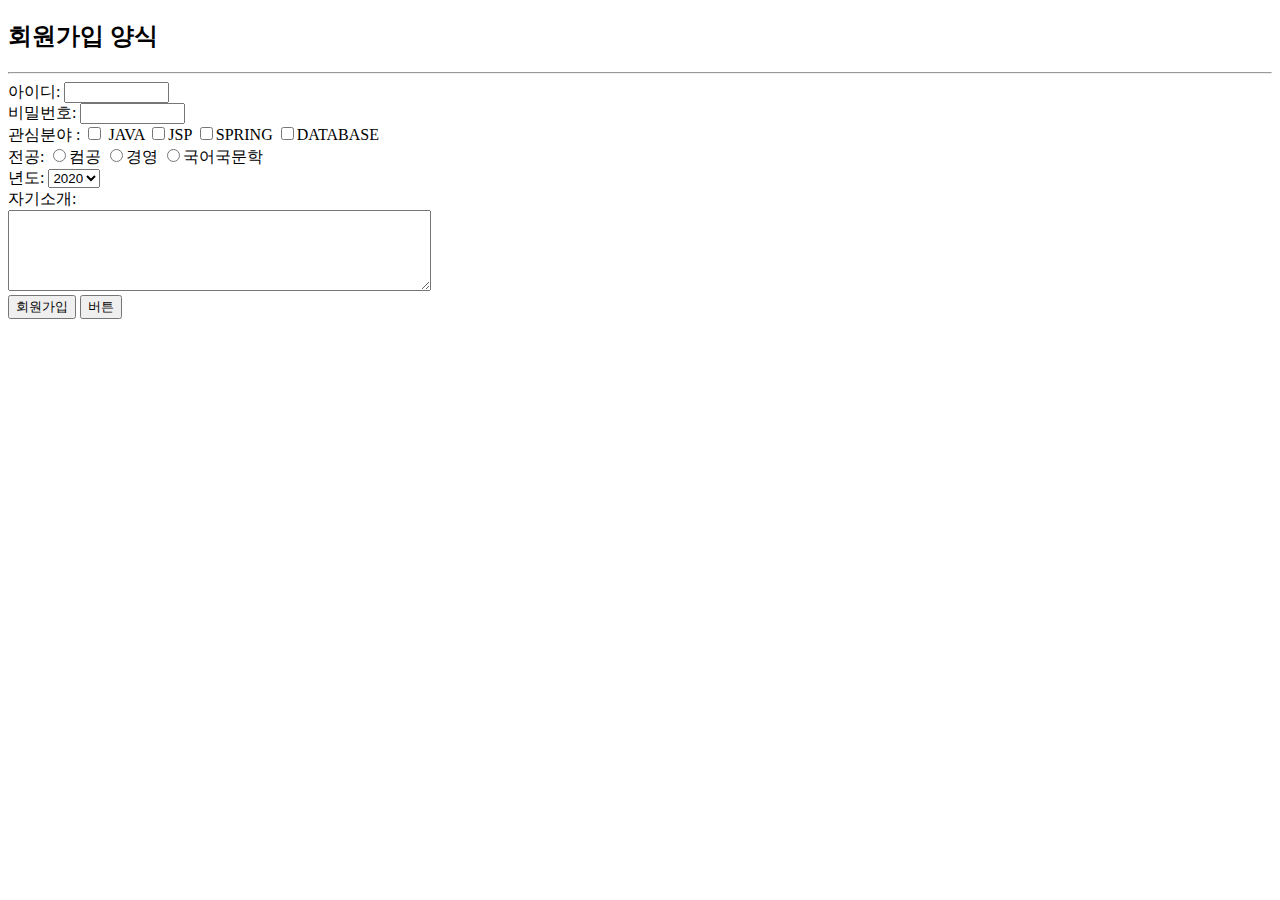
<file: HTML/src/main/webapp/form.html>
<!DOCTYPE html>
<html>
<head>
<meta charset="UTF-8">
<title>form 태그</title>
</head>

<body>
	<!-- form 태그는 서버에 데이터를 전송하기 위해서 사용 -->
	<form>
		<h2>회원가입 양식</h2>
		<hr>
		아이디: <input type="text" size="10"> <br>  <!-- 인라인 태그 -->
		비밀번호: <input type="password" size="10"><br>

		<!-- checkbox, radio는 name을 같은 그룹으로 그룹핑해서 사용해요 -->
		관심분야 :
		<input type="checkbox" name="intro"> JAVA  <!-- 배열형식으로 넘어감 -->
		<input type="checkbox" name="intro">JSP
		<input type="checkbox" name="intro">SPRING 
		<input type="checkbox" name="intro">DATABASE
		
		<br>
		전공:
		<input type="radio" name="major">컴공    <!-- 하나만 선택가능 -->
		<input type="radio" name="major">경영
		<input type="radio" name="major">국어국문학
		
		<br>
		년도:
		<select>
			<option>2020</option>
			<option>2021</option>
			<option>2022</option>
			<option>2023</option>
			<option>2024</option>
		</select>
		
		<br>
		자기소개:<br>
		<textarea rows="5" cols="50"></textarea>
		<br>
		<input type="submit" value="회원가입">
		<input type="button" value="버튼">
		
	
	</form>
</body>
</html>
</file>
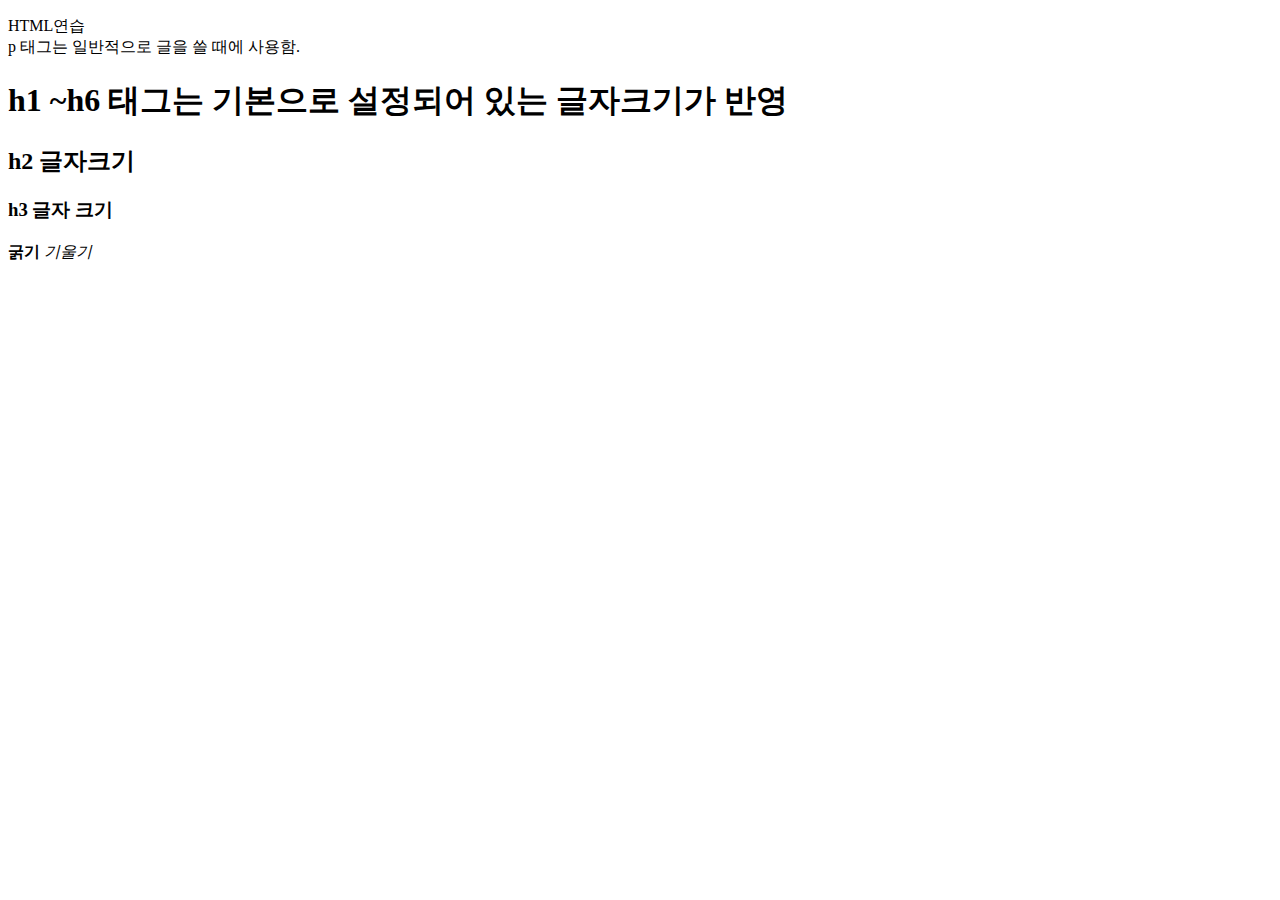
<file: HTML/src/main/webapp/hello.html>
<!DOCTYPE html> <!-- DOCTYPE은 해당 문서의 선언 -->
<html>  <!-- HTML 태그 시작 -->
	<head>  <!-- 현재 페이지의 정보를 선언 -->
		<meta charset="UTF-8"> 		<!-- 메타정보로 이 페이지로 인코딩 -->
		<title>맨 처음 만드는 HTML</title>	<!-- 이 페이지의 제목 -->
	</head>
<body>  		<!-- 화면에 보여질 내용을 작성 -->
	<p>			<!-- 문단을 구분하는 태그 -->
		HTML연습 <br>   <!--  문서의 줄바꿈 태그 -->
		p 태그는 일반적으로 글을 쓸 때에 사용함.
	</p>
	<h1> h1 ~h6 태그는 기본으로 설정되어 있는 글자크기가 반영</h1>
	<h2>h2 글자크기</h2>
	<h3>h3 글자 크기</h3>
	
	<b>굵기</b>
	<i>기울기</i>
</body>
</html>
</file>
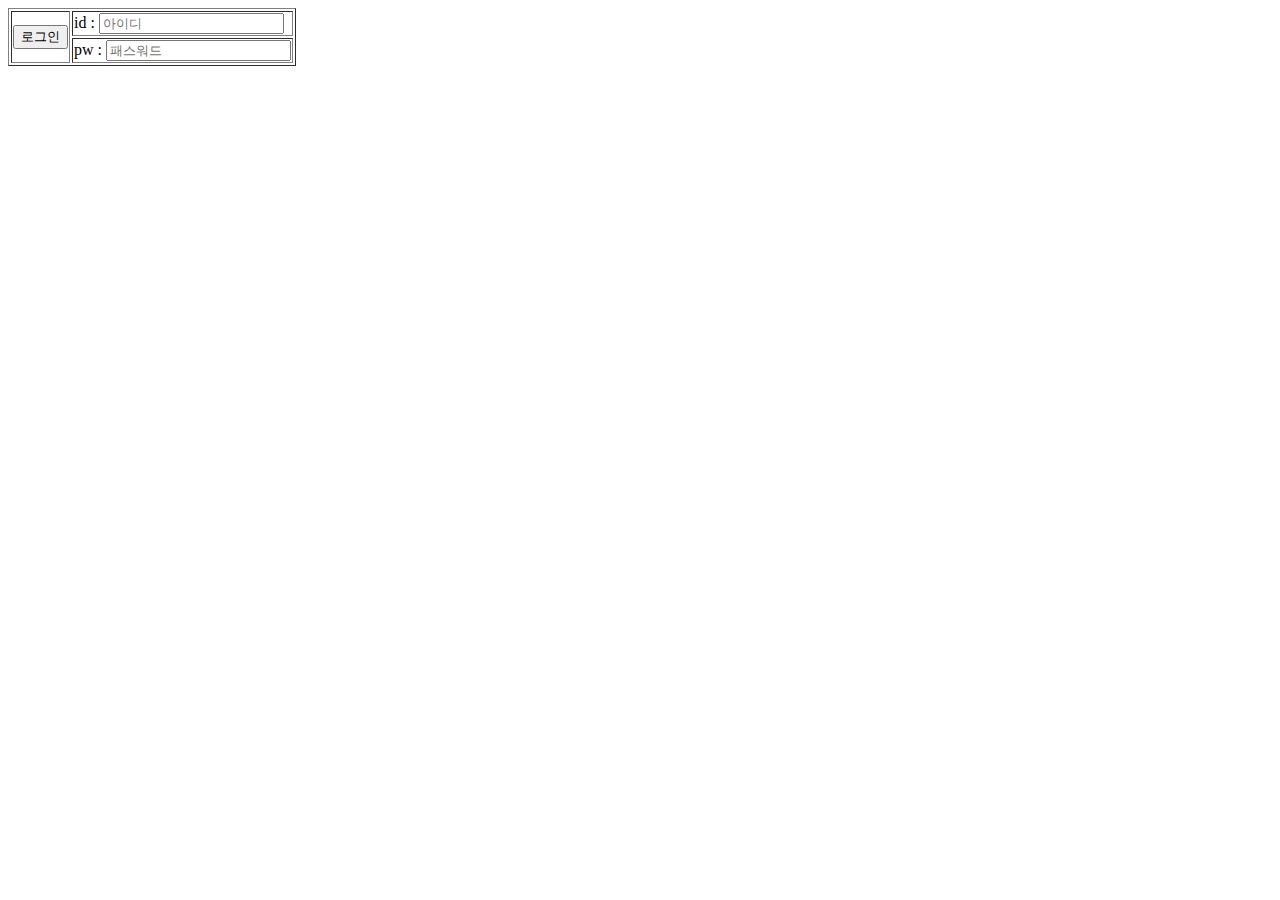
<file: HTML/src/main/webapp/login.html>
<!DOCTYPE html>
<html>
<head>
<meta charset="UTF-8">
<title>로그인</title>
</head>
<body>
	<!-- 로그인 페이지 만들기 -->
	<form>
		<table border="1">
			<tr>
			<td rowspan="2"><input type="button" value="로그인" ></td>
			<td>id : <input type="text" placeholder="아이디"> </td>
			</tr>
			<tr>
			<td>pw : <input type="text" placeholder="패스워드"> </td>
			</tr>
		</table>
	</form>
</body>
</html>
</file>
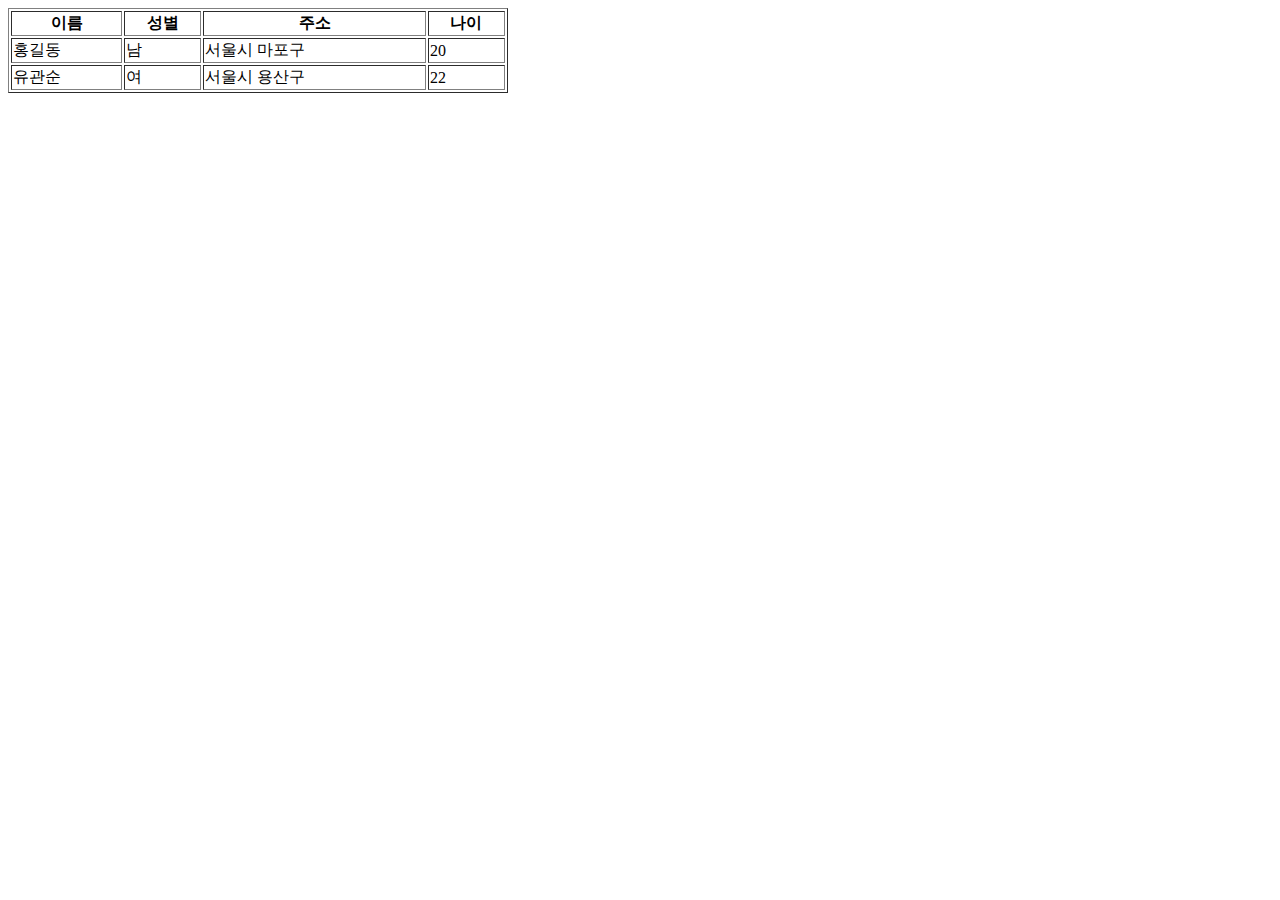
<file: HTML/src/main/webapp/table.html>
<!DOCTYPE html>
<html>
<head>
<meta charset="UTF-8">
<title>table 태그</title>
</head>

<body>
	<table border='1' width="500">
	  <tr>
	  	<th>이름</th>  <!--  th태그는 테이블 헤더 부분: 문자가 가운데 정렬+bold -->
	  	<th>성별</th>
	  	<th>주소</th>
	  	<th>나이</th>
	  </tr>
	  <tr>
	  	<td>홍길동</td>
	  	<td>남</td>
	  	<td>서울시 마포구</td>
	  	<td>20</td>
	  </tr>
	  <tr>
	  	<td>유관순</td>
	  	<td>여</td>
	  	<td>서울시 용산구</td>
	  	<td>22</td>
	  </tr>
	  
	</table>
</body>
</html>
</file>
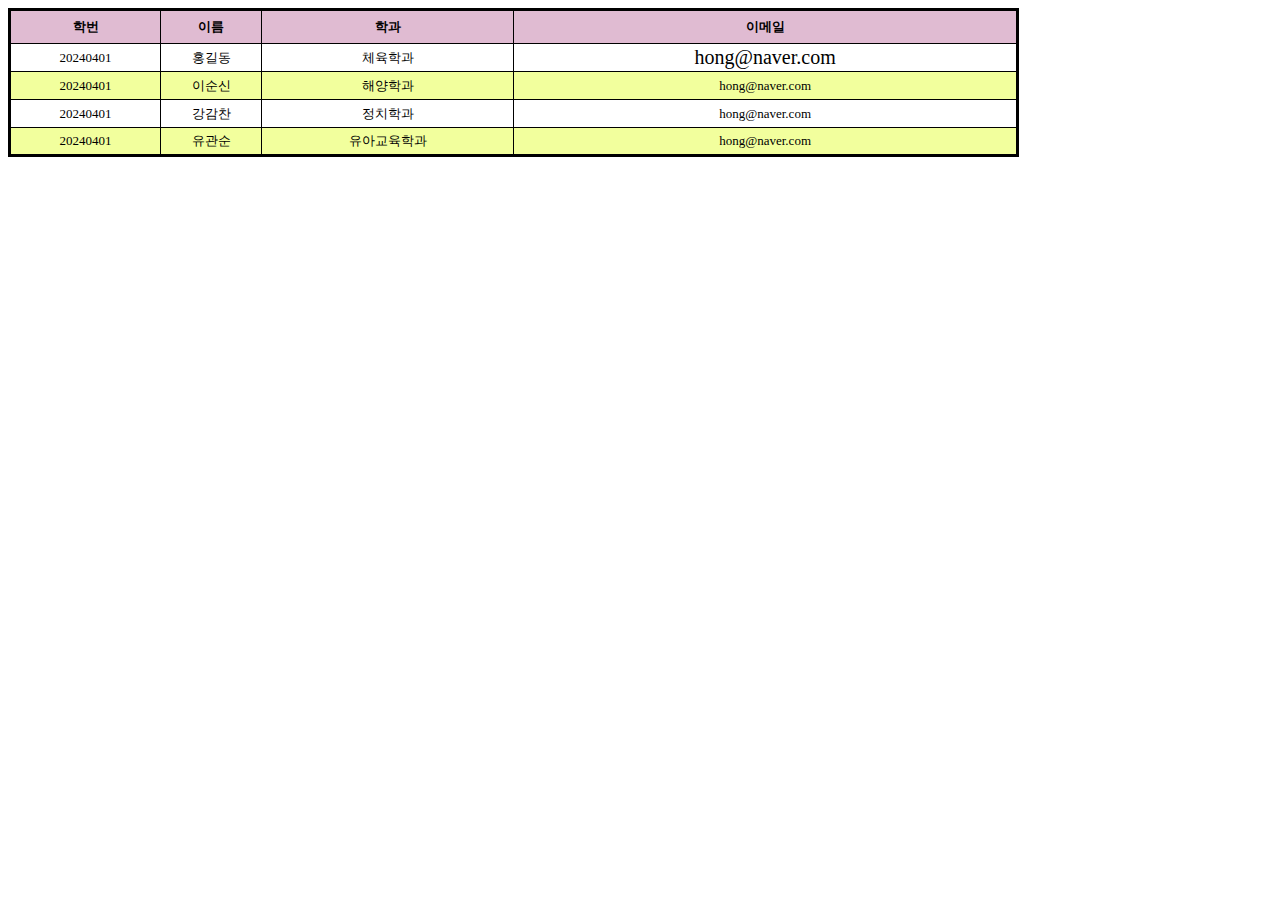
<file: HTML/src/main/webapp/table_css.html>
<!DOCTYPE html>
<html>
 <!-- 
 태그에 CSS 적용방법 3가지
   1. 태그에 직접 지정하는 방법 : style 속성 => 지정된 태그에만 적용
   2. head에 지정하는 방법 : <style> 태그를 사용 => 그 웹페이지에만 적용
   3. 외부 CSS파일을 지정하는 방법 : link 태그로 외부 CSS 파일을 지정 => 연결한 모든 페이지 적용
    -->
<head>
	<meta charset="UTF-8">
	<title> id/class 선택자로 표 꾸미기</title>
	<style type="text/css">
	</style>
	<link rel="stylesheet" type="text/css" href="css/style.css">
</head>
<body>
	<table border="1" id="tab">
		<tr>  <!-- 1행 표헤더, 항목(제목) -->
			<th id ="id">학번</th> <!-- th 제목열 -->
			<th id=name>이름</th>
			<th id="major">학과</th>
			<th id="email">이메일</th>
		</tr>
		<tr><!-- 2행 -->
		 	<td>20240401</td>
			<td>홍길동</td>
			<td>체육학과</td>
			<td style="font-weigth: bolder; font-size:20px;">hong@naver.com</td>
		</tr>
		<tr class="odd"><!-- 3행 -->
		 	<td>20240401</td>
			<td>이순신</td>
			<td>해양학과</td>
			<td>hong@naver.com</td>
		</tr>
		<tr><!-- 4행 -->
		 	<td>20240401</td>
			<td>강감찬</td>
			<td>정치학과</td>
			<td>hong@naver.com</td>
		</tr>
		<tr class="odd"><!-- 5행 -->
		 	<td>20240401</td>
			<td>유관순</td>
			<td>유아교육학과</td>
			<td>hong@naver.com</td>
		</tr>
	</table>
</body>
</html>
</file>
<file: HTML/src/main/webapp/css/style.css>
table {							/* 태그 선택자 사용 */
			border-collapse: collapse; 	/* 테두리 사이 간격 없앰 */
			border: 3px solid black;    /*  border(외곽선) 처리: 두께 / 선타입 / 색상*/
			width: 80%;					 /*  폭 설정 */
			text-align: center;        /* 글자 정렬 */
		}
		
		tr{
			height: 28px;				/* 높이 설정 */
			font-size: 13px;			/* 글자 사이즈 설정 */
		}
		
		tr:hover {            /* 마우스 커서가 위에 있을때 */
			color: white;        /* 글 색상 */
			font-weight: bold;
			background-color : #00ccff;  /* 배경색 설정, 핵삭코드 */
			cursor: pointer;              /*  커서 타입 지정 */
		}
		
		th{
			height: 30px;
			font-weight: bolder;      /* 두께 */
			background-color: #e0bbd2;
		}
		
		/* CSS 선택자 중에 id속성은 '#'으로 표시 */
		#id{
			width: 15%;
		}
		
		#name {
			width: 10%;
		}
		
		#major{width: 25%}
		#email{width:50%}
		
		/* CSS 선택자 중에 class속성은 '.'으로 표시 */
		.odd{
			background-color: #f2ff9d;
		}
</file>
